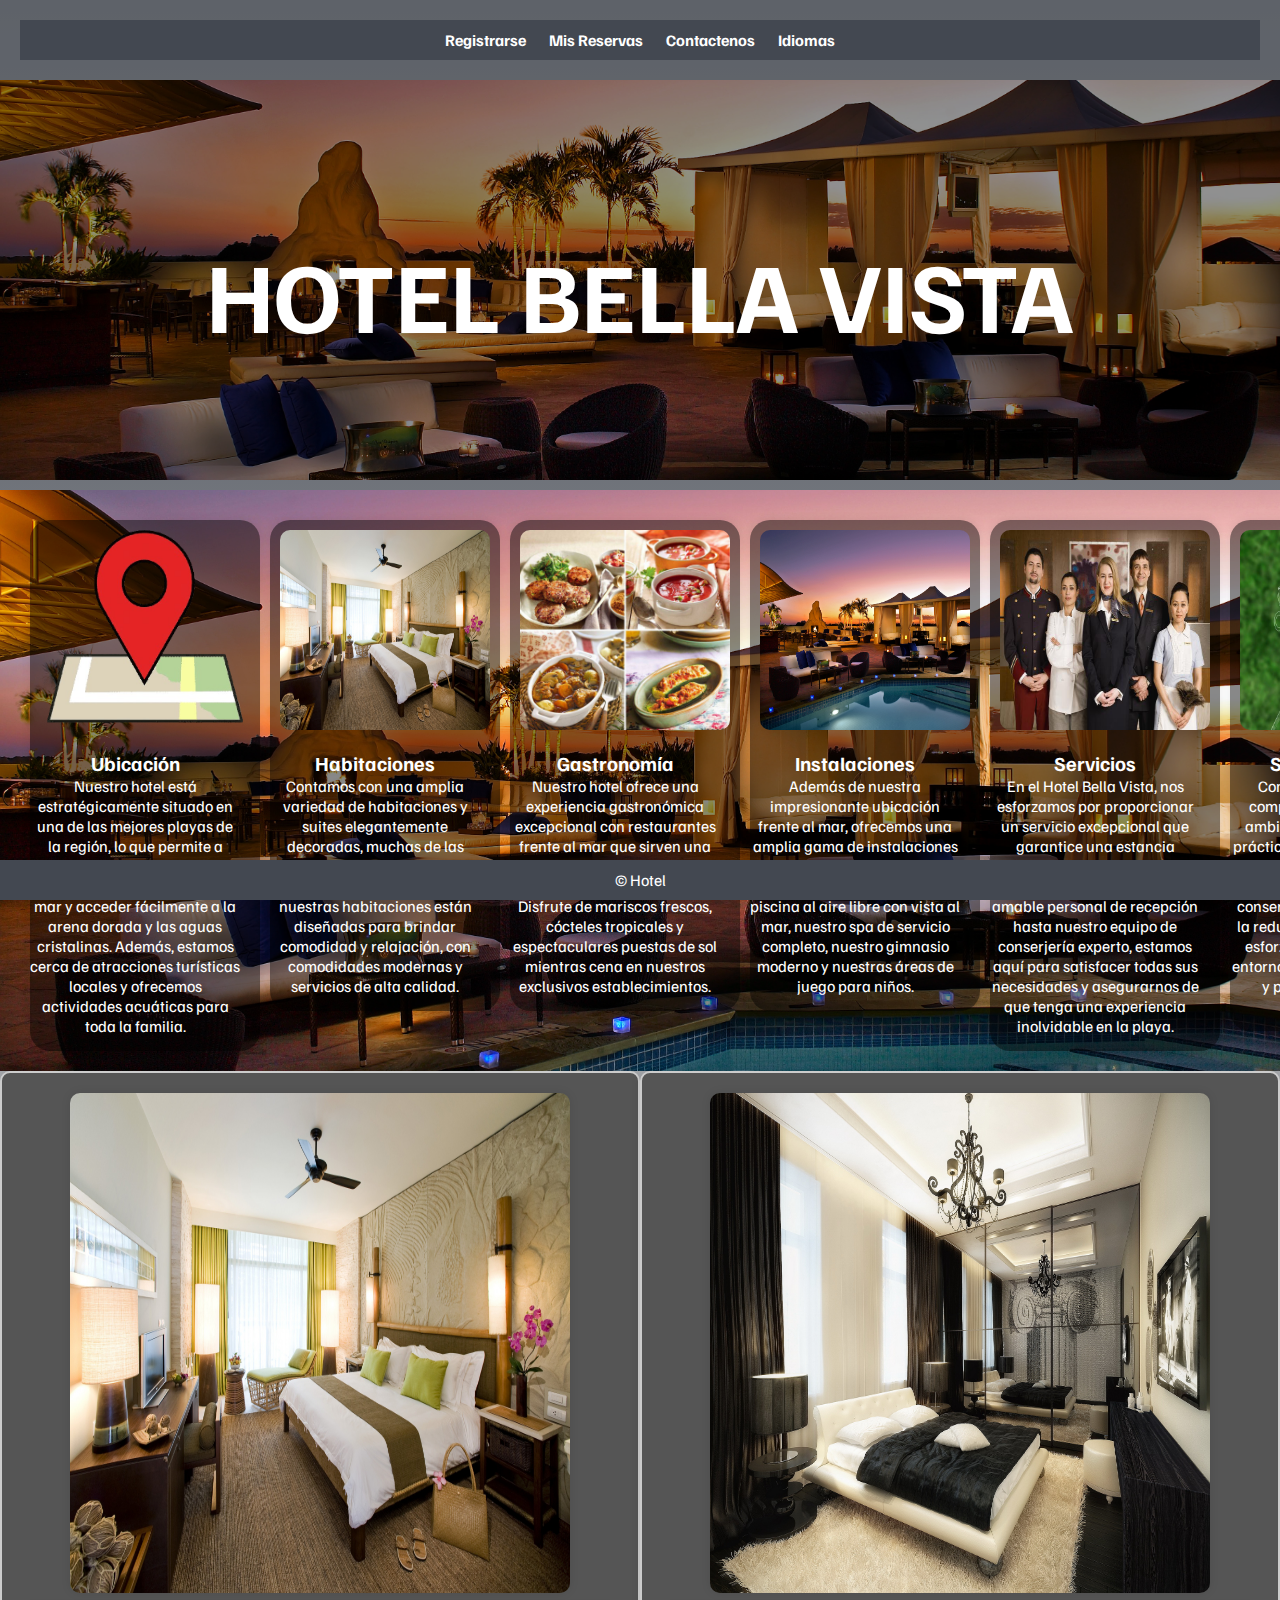
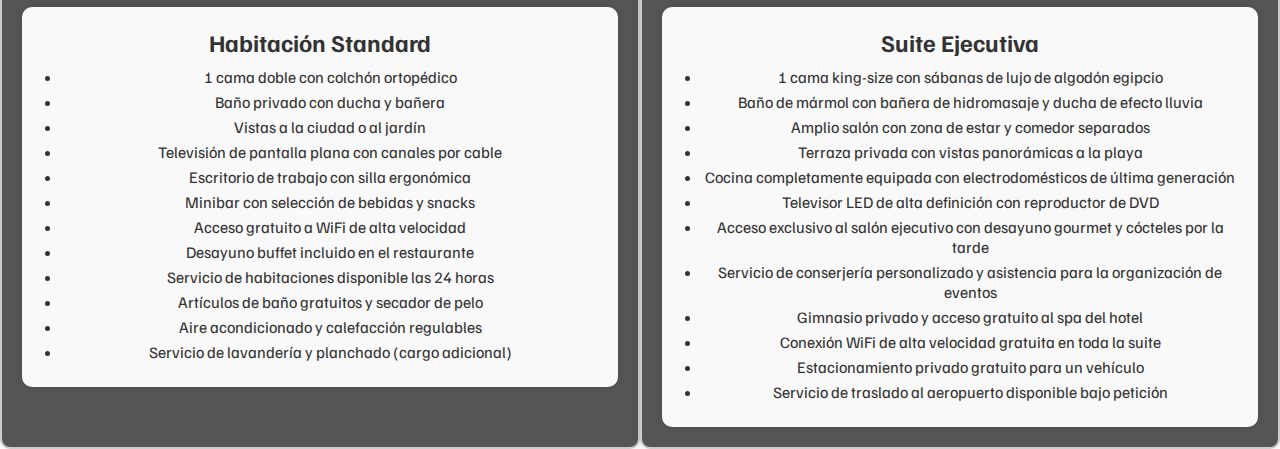
<file: index.html>
<!DOCTYPE html>
<html lang="en">
<head>
    <meta charset="UTF-8">
    <meta name="viewport" content="width=device-width, initial-scale=1.0">
    <title>Hotel</title>
    <link rel="stylesheet" href="styles.css">
</head>
<body>
    <header>
        <nav class="navbar">
            <ul>
                <li><a href="#">Registrarse</a></li>
                <li><a href="#">Mis Reservas</a></li>
                <li><a href="#">Contactenos</a></li>
                <li><a href="#">Idiomas</a></li>
            </ul>
        </nav>
    </header>

    <section class="slider">
        <h1 class="slider-text">HOTEL BELLA VISTA</h1>
    </section>
    
    <section class="informacion">
        <div class="info-container">
            <div class="info-item">
                <img src="ubi.png" alt="Icono de ubicación">
                <div class="info-text">
                    <h3>Ubicación</h3>
                    <p>Nuestro hotel está estratégicamente situado en una de las mejores playas de la región, lo que permite a nuestros huéspedes disfrutar de impresionantes vistas al mar y acceder fácilmente a la arena dorada y las aguas cristalinas. Además, estamos cerca de atracciones turísticas locales y ofrecemos actividades acuáticas para toda la familia.</p>
                </div>
            </div>
            <div class="info-item">
                <img src="2.jpg" alt="Icono de habitaciones">
                <div class="info-text">
                    <h3>Habitaciones</h3>
                    <p>Contamos con una amplia variedad de habitaciones y suites elegantemente decoradas, muchas de las cuales ofrecen vistas panorámicas al mar. Todas nuestras habitaciones están diseñadas para brindar comodidad y relajación, con comodidades modernas y servicios de alta calidad.</p>
                </div>
            </div>
            <div class="info-item">
                <img src="comida.jpg" alt="Icono de gastronomía">
                <div class="info-text">
                    <h3>Gastronomía</h3>
                    <p>Nuestro hotel ofrece una experiencia gastronómica excepcional con restaurantes frente al mar que sirven una deliciosa variedad de platos locales e internacionales. Disfrute de mariscos frescos, cócteles tropicales y espectaculares puestas de sol mientras cena en nuestros exclusivos establecimientos.</p>
                </div>
            </div>
            <div class="info-item">
                <img src="1.jpg" alt="Icono de instalaciones">
                <div class="info-text">
                    <h3>Instalaciones</h3>
                    <p>Además de nuestra impresionante ubicación frente al mar, ofrecemos una amplia gama de instalaciones para el entretenimiento y la relajación. Disfrute de nuestra piscina al aire libre con vista al mar, nuestro spa de servicio completo, nuestro gimnasio moderno y nuestras áreas de juego para niños.</p>
                </div>
            </div>
            <div class="info-item">
                <img src="personal.jpg" alt="Icono de servicios">
                <div class="info-text">
                    <h3>Servicios</h3>
                    <p>En el Hotel Bella Vista, nos esforzamos por proporcionar un servicio excepcional que garantice una estancia inolvidable para cada huésped. Desde nuestro amable personal de recepción hasta nuestro equipo de conserjería experto, estamos aquí para satisfacer todas sus necesidades y asegurarnos de que tenga una experiencia inolvidable en la playa.</p>
                </div>
            </div>
            <div class="info-item">
                <img src="sos.webp" alt="Icono de sostenibilidad">
                <div class="info-text">
                    <h3>Sostenibilidad</h3>
                    <p>Como parte de nuestro compromiso con el medio ambiente, implementamos prácticas sostenibles en todas nuestras operaciones hoteleras. Desde la conservación del agua hasta la reducción de residuos, nos esforzamos por proteger el entorno natural que nos rodea y promover el turismo responsable.</p>
                </div>
            </div>
        </div>
    </section>
    
    
    
    <section class="habitaciones">
        <div class="habitaciones-container">
            <div class="habitacion">
                <img src="2.jpg" alt="Habitación Estándar" class="habitacion-img" onclick="redirectToReservationForm()">
                <br>
                <div class="descripcion">
                    <h2>Habitación Standard</h2>
                    <ul>
                        <li>1 cama doble con colchón ortopédico</li>
                        <li>Baño privado con ducha y bañera</li>
                        <li>Vistas a la ciudad o al jardín</li>
                        <li>Televisión de pantalla plana con canales por cable</li>
                        <li>Escritorio de trabajo con silla ergonómica</li>
                        <li>Minibar con selección de bebidas y snacks</li>
                        <li>Acceso gratuito a WiFi de alta velocidad</li>
                        <li>Desayuno buffet incluido en el restaurante</li>
                        <li>Servicio de habitaciones disponible las 24 horas</li>
                        <li>Artículos de baño gratuitos y secador de pelo</li>
                        <li>Aire acondicionado y calefacción regulables</li>
                        <li>Servicio de lavandería y planchado (cargo adicional)</li>
                    </ul>
                    <p class="reservar-text">Reservar</p>
                </div>
            </div>
            <div class="habitacion">
                <img src="4.jpg" alt="Suite Ejecutiva" class="habitacion-img" onclick="redirectToReservationForm()">
                <br>
                <div class="descripcion">
                    <h2>Suite Ejecutiva</h2>
                    <ul>
                        <li>1 cama king-size con sábanas de lujo de algodón egipcio</li>
                        <li>Baño de mármol con bañera de hidromasaje y ducha de efecto lluvia</li>
                        <li>Amplio salón con zona de estar y comedor separados</li>
                        <li>Terraza privada con vistas panorámicas a la playa</li>
                        <li>Cocina completamente equipada con electrodomésticos de última generación</li>
                        <li>Televisor LED de alta definición con reproductor de DVD</li>
                        <li>Acceso exclusivo al salón ejecutivo con desayuno gourmet y cócteles por la tarde</li>
                        <li>Servicio de conserjería personalizado y asistencia para la organización de eventos</li>
                        <li>Gimnasio privado y acceso gratuito al spa del hotel</li>
                        <li>Conexión WiFi de alta velocidad gratuita en toda la suite</li>
                        <li>Estacionamiento privado gratuito para un vehículo</li>
                        <li>Servicio de traslado al aeropuerto disponible bajo petición</li>
                    </ul>
                    <p class="reservar-text">Reservar</p>
                </div>
            </div>
        </div>
    </section>
    <script src="script.js"></script>
    <footer>
        <p>&copy; Hotel</p>
    </footer>
</body>
</html>
</file>
<file: styles.css>
/* Reset de estilos */
@import url('https://fonts.googleapis.com/css2?family=Familjen+Grotesk:ital,wght@0,400..700;1,400..700&display=swap');

* {
    margin: 0;
    padding: 0;
    box-sizing: border-box;
}

/* Estilos generales */
body {
    font-family: "Familjen Grotesk", sans-serif;
    background: linear-gradient(to bottom, rgb(67, 72, 81), #ffffff);
    color: #333;
}

header {
    background-color: rgba(101, 105, 111, 0.8); 
    padding: 20px;
    text-align: center;
}

.navbar {
    background-color: #434851;
    padding: 10px 0;
    text-align: center;
}

.navbar ul {
    list-style-type: none;
}

.navbar ul li {
    display: inline;
    margin: 0 10px;
}

.navbar ul li a {
    color: #fff;
    text-decoration: none;
    font-weight: bold;
    font-size: 16px;
    transition: color 0.3s;
}

.navbar ul li a:hover {
    color: #5c87d9;
}

main {
    padding: 20px;
    background-image: url('1.jpg');
}

footer {
    background-color: #434851;
    color: #fff;
    text-align: center;
    padding: 10px;
    position: fixed;
    bottom: 0;
    width: 100%;
}

/* Estilos del formulario de reserva */
.booking-form {
    background-color: #f0f8ff;
    border-radius: 10px;
    box-shadow: 0 0 20px rgba(0, 0, 0, 0.3);
    padding: 30px;
}

.form-group {
    margin-bottom: 20px;
}

.form-group label {
    display: block;
    margin-bottom: 5px;
    font-weight: bold;
}

input[type="date"],
input[type="number"],
select {
    width: 100%;
    padding: 10px;
    border-radius: 5px;
    border: 1px solid #ccc;
}

button {
    background-color: #434851;
    color: #fff;
    padding: 15px 30px;
    border: none;
    border-radius: 5px;
    cursor: pointer;
    font-size: 16px;
    font-weight: bold;
    transition: background-color 0.3s;
}

button:hover {
    background-color: #003366;
}

.habitaciones-container {
    display: flex;
    justify-content: space-between; 
}

.habitacion {
    flex: 1; 
    border: 2px solid #ccc; 
    border-radius: 10px; 
    padding: 20px; 
    background-color: #f9f9f9; 
    box-shadow: 0 0 10px rgba(0, 0, 0, 0.1); 
    text-align: center;
}


.habitacion h2 {
    margin-top: 0; 
}

/* Estilos para la descripción */
.habitacion p {
    margin-bottom: 0;
}
.descripcion {
    padding: 20px;
    background-color: #f9f9f9;
    border-radius: 10px;
    box-shadow: 0 0 10px rgba(0, 0, 0, 0.1);
}

.descripcion h2 {
    font-size: 24px;
    margin-bottom: 10px;
}

.descripcion ul {
    list-style-type: disc;
    margin-left: 20px;
}

.descripcion ul li {
    margin-bottom: 5px;
}



.descripcion button:hover {
    background-color: #555;
}


.habitacion {
    position: relative;
    overflow: hidden;
    background-color: #555;
}

.habitacion-img {
    width: 500px;
    height: 500px;
    transition: filter 0.3s ease;
    border-radius: 10px 10px 10px 10px;
    box-shadow: 0 0 10px rgba(0, 0, 0, 0.1); 
    margin-bottom: 10px;
    cursor: pointer;
}

.habitacion:hover .habitacion-img{
    filter: brightness(70%); 
}

.habitacion:hover .reservar-text{
    display: block;
}

.habitacion-overlay{
    position: absolute;
    top: 50%;
    left: 50%;
    transform: translate(-50%, -50%);
    opacity: 0;
    transition: opacity 0.3s ease;
}

.habitacion:hover .habitacion-overlay {
    opacity: 1; 
}

.reservar-text {
    color: white;
    font-size: 24px;
    font-weight: bold;
    position: absolute;
    top: 50%;
    left: 50%;
    transform: translate(-50%, -50%);
    display: none;
    cursor: pointer;
}




/* Estilos para la sección de información */
.informacion {
    position: relative;
    margin-top: 10px;
    padding: 20px;
    background-image: url("1.jpg");
    background-size: cover, cover; 
    background-position: center, center; 
}


.info-container {
    display: flex;
    justify-content: space-between;
    align-items: flex-start; 
    margin: 0 auto;
}
.info-item {
    margin-top: 10px;
    border-radius: 20px; 
    box-shadow: 0 0 10px rgba(0, 0, 0, 0.1); 
    margin-left: 10px;
    background-color: #00000077;
    color: white;
    text-align: center;
    
}

.info-text {
    flex: 1;
    margin-right: 20px;
}

.info-text h2 {
    font-size: 24px;
    margin-bottom: 10px;
}

.info-text h3 {
    margin-top: 20px;
    font-size: 20px;
}

.info-text p {
    margin-bottom: 15px;
}

.info-item img {
    width: 210px; 
    height: 200px; 
    display: block;
    margin: 0 10px;
    border-radius: 10px 10px 10px 10px;
    margin-top: 10px;
}


/* Estilos del slider */
.slider-text{
    color: white;
    margin-top: 150px;
    text-align: center;
    font-size: 100px;
    filter: brightness(100%);
}
.slider {
    position: relative;
    overflow: hidden;
    width: 100%;
    height: 400px;
    background-size: cover;
    background-position: center;
    transition: background-image 1s ease-in-out;
}

.slider::before {
    content: "";
    position: absolute;
    top: 0;
    left: 0;
    width: 100%;
    height: 100%;
    background-color: rgba(0, 0, 0, 0.434); 
}



button {
    position: absolute;
    top: 50%;
    transform: translateY(-50%);
    padding: 10px 20px;
    border: none;
    background-color: #333;
    color: #fff;
    cursor: pointer;
}

.prev {
    left: 10px;
}

.next {
    right: 10px;
}
</file>
